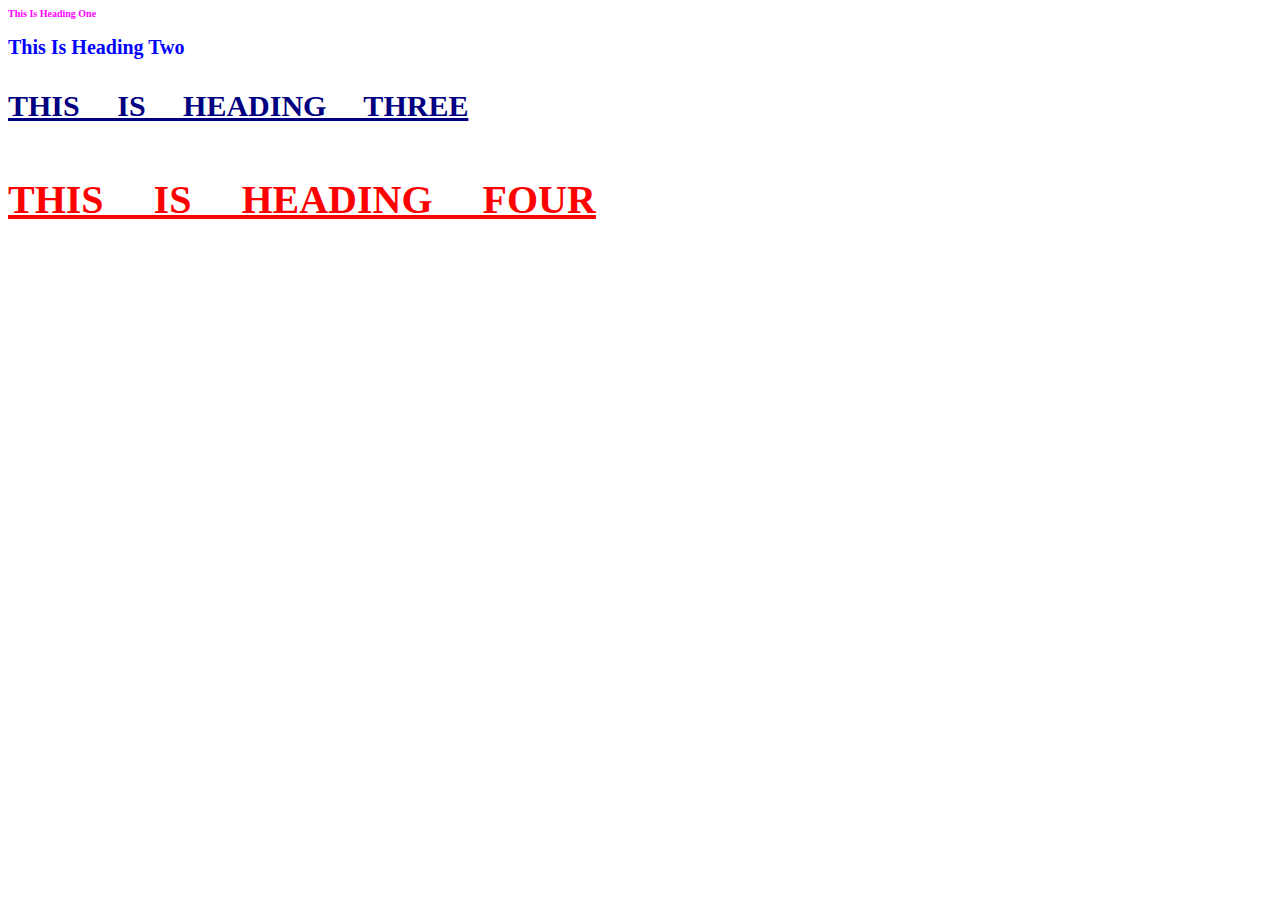
<file: CSS Tutorial/Index.html>
<!DOCTYPE html>
<html lang="en">
<head>
    <meta charset="UTF-8">
    <meta name="viewport" content="width=device-width, initial-scale=1.0">
    <link rel="stylesheet" href="Index.css">
    <title>Document</title>
</head>
<body>
    <h1>This is heading one</h1>
    <h2>This is heading two</h2>
    <h3>This is heading three</h3>
    <h4>This is heading four</h4>
    
</body>
</html>
</file>
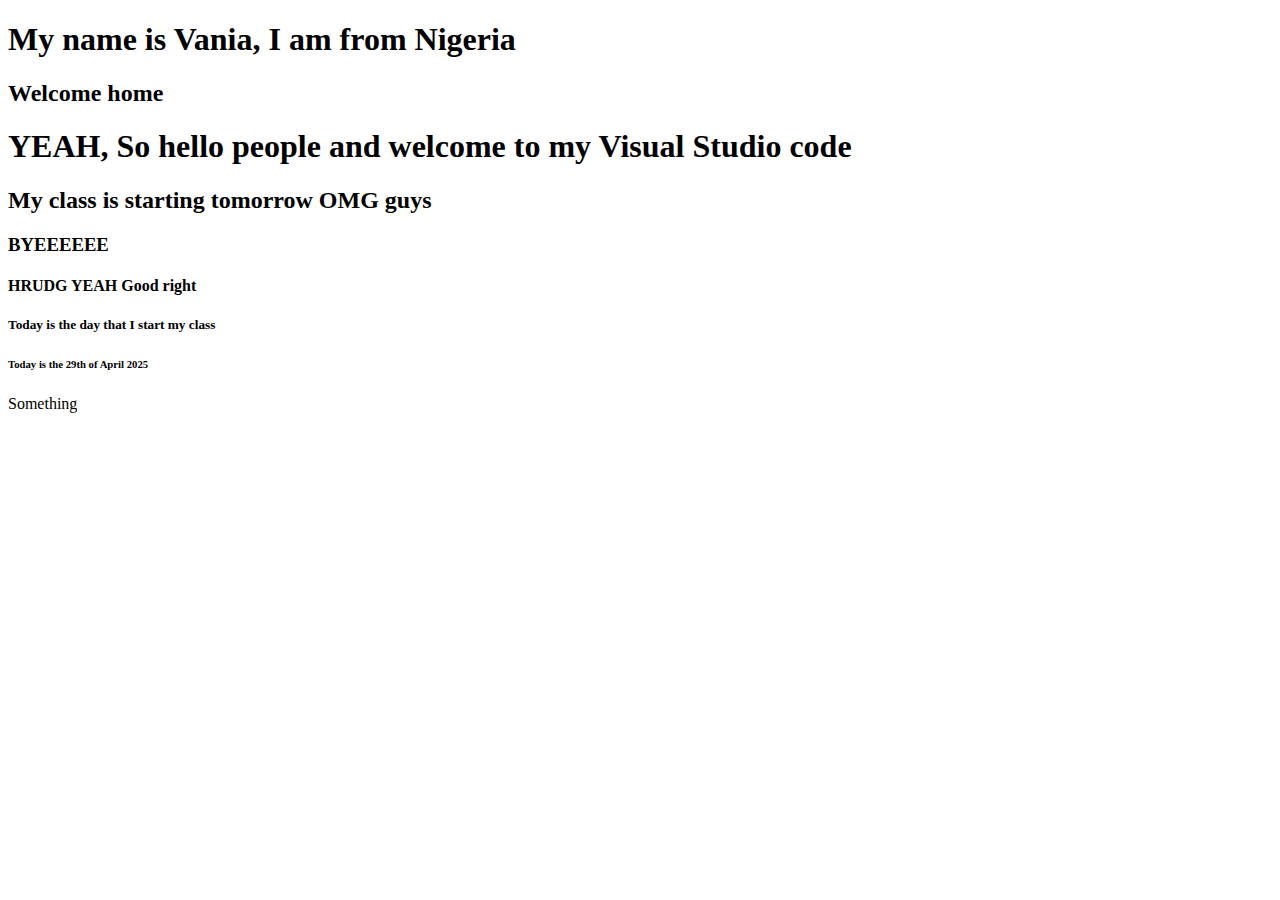
<file: HTML-Tutorial/Index.html>
<!DOCTYPE html>
<html lang="en">
<head>
    <meta charset="UTF-8">
    <meta name="viewport" content="width=device-width, initial-scale=1.0">
    <title>Vania</title>
    <link rel="stylesheet" href="style.css">
</head>
<body>
    <h1>My name is Vania, I am from Nigeria</h1>
    <h2>Welcome home</h2>

    <h1>YEAH, So hello people and welcome to my Visual Studio code</h1>
    <h2>My class is starting tomorrow OMG guys</h2>
    <h3>BYEEEEEE</h3>
    <h4>HRUDG YEAH Good right</h4>
    <h5>Today is the day that I start my class</h5>
    <h6>Today is the 29th of April 2025</h6>
    <p>Something</p>
    <div></div>
</body>
</html>
</file>
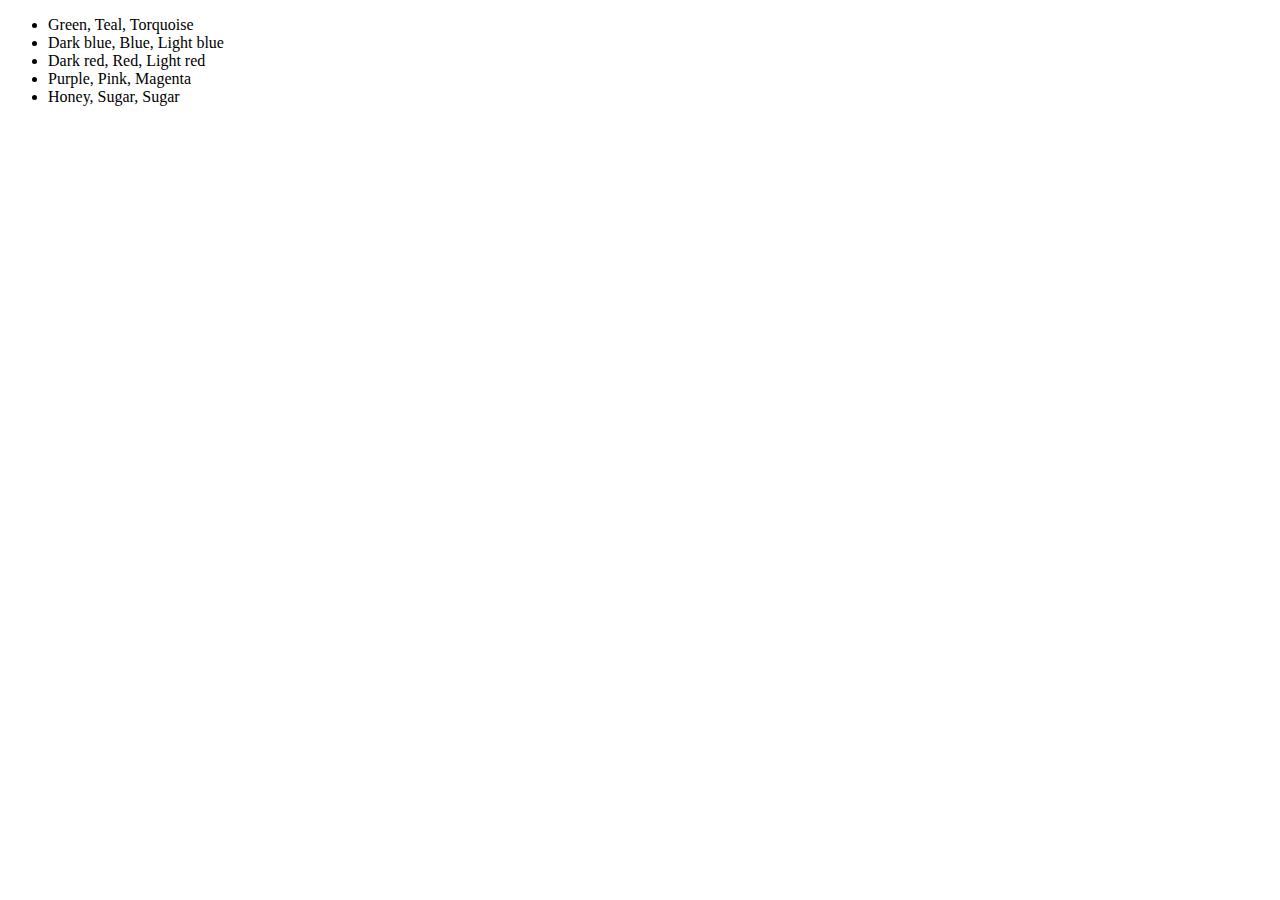
<file: HTML-Tutorial/Homework.html>
<!DOCTYPE html>
<html lang="en">
<head>
    <meta charset="UTF-8">
    <meta name="viewport" content="width=device-width, initial-scale=1.0">
    <title>Homework</title>
</head>
<body>
    <section>
        <ul>
            <li>Green, Teal, Torquoise</li>
            <li>Dark blue, Blue, Light blue</li>
            <li>Dark red, Red, Light red</li>
            <li>Purple, Pink, Magenta</li>
            <li>Honey, Sugar, Sugar</li>
        
        </ul>
    </section>
</body>
</html>
</file>
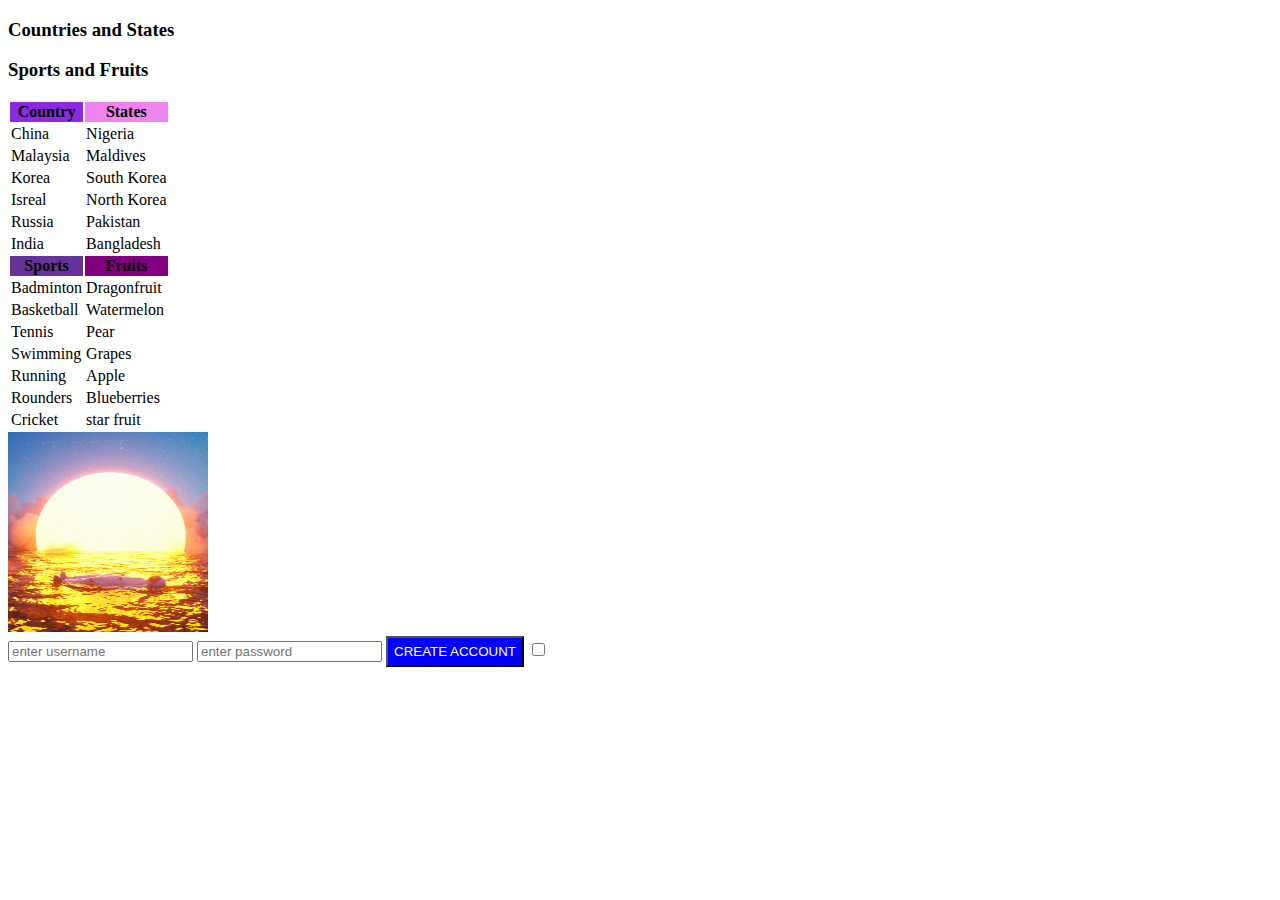
<file: HTML-Tutorial/homework2.html>
<!DOCTYPE html>
<html lang="en">
<head>
    <meta charset="UTF-8">
    <meta name="viewport" content="width=device-width, initial-scale=1.0">
    <title>Table</title>
</head>
<body>
    <h3>Countries and States</h3>
    <section>
        <table>
            <tr>
                <th style="background-color: blueviolet;">Country</th>
                <th style="background-color: violet">States</th>
            </tr>
            <tr>
                <td>China</td>
                <td>Nigeria</td>
            </tr>
            <tr>
                <td>Malaysia</td>
                <td>Maldives</td>
            </tr>
            <tr>
                <td>Korea</td>
                <td>South Korea</td>
            </tr>
            <tr>
                <td>Isreal</td>
                <td>North Korea</td>
            </tr>
            <tr>
                <td>Russia</td>
                <td>Pakistan</td>
            </tr>
            <tr>
                <td>India</td>
                <td>Bangladesh</td>
            </tr>

            <h3>Sports and Fruits</h3>
            <tr>
                <th style="background-color: rebeccapurple;">Sports</th>
                <th style="background-color: purple;">Fruits</th>
            </tr>
            <tr>
                <td>Badminton</td>
                <td>Dragonfruit</td>
            </tr>
            <tr>
                <td>Basketball</td>
                <td>Watermelon</td>
            </tr>
            <tr>
                <td>Tennis</td>
                <td>Pear</td>
            </tr>
            <tr>
                <td>Swimming</td>
                <td>Grapes</td>
            </tr>
            <tr>
                <td>Running</td>
                <td>Apple</td>
            </tr>
            <tr>
                <td>Rounders</td>
                <td>Blueberries</td>
            </tr>

            <tr>
                <td>Cricket</td>
                <td>star fruit</td>
            </tr>
        </table>
    </section>
    <img src="/knxrt-hCe286vKOqc-unsplash.jpg" alt="My image" width="200" height="200">

<form action="">
    <input type="text" name="username" id="user ID" placeholder="enter username">
    <input type="password" name="password" id="user password" placeholder="enter password">
    <button style="background-color: blue; color: white; padding: 6px; text-transform: uppercase;">create account</button> <input type="checkbox" name="Remember me" id="Remember me ID" style="background-color: greenyellow;"> 
</form>
</body>
</html>
</file>
<file: CSS Tutorial/Index.css>
h1 {
color: #FF00FF;
font-size: 10px;
font-weight: bold;
text-transform: capitalize;
}

h2 {
color: #0000FF;
font-size: 20px;
font-weight: bold;
text-transform: capitalize;
}

h3 {
color: #000080;
font-size: 30px;
font-weight: bold;
text-decoration: underline;
text-transform: uppercase;
word-spacing: 30px;
}

h4 {
color: #FF0000;
font-size: 40px;
font-weight: bold ;
text-decoration: underline;
text-transform: uppercase;
word-spacing: 40px;
}
</file>
<file: HTML-Tutorial/style.css>
div {
    width: 50vw;
    height: 50vh;
    background-color: black3;
}
</file>
